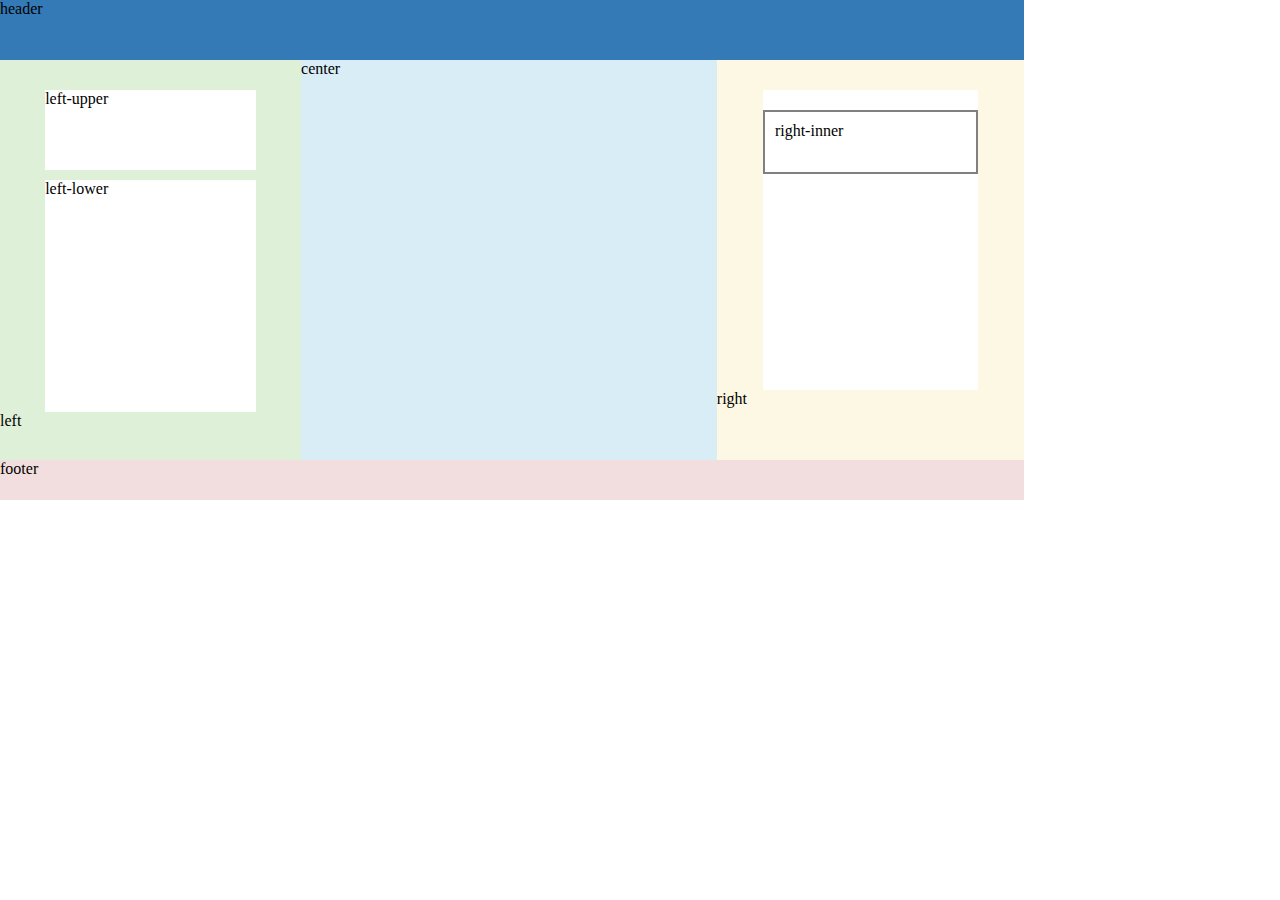
<file: index.html>
<!DOCTYPE html>
<html lang="en">
<head>
    <meta charset="UTF-8">
    <meta name="viewport" content="width=device-width, initial-scale=1.0">
    <title>Document</title>
    <link rel="stylesheet" href="style.css" />
</head>
<body>
    <div class="wrapper">
        <div class="header">header</div>
        <div class="contents clearfix">
            <div class="left-center clearfix">
                <div class="left">
                    <div class="left-upper bg-white">left-upper</div>
                    <div class="left-lower bg-white">left-lower</div>
                    left
                </div>
                <div class="center">center</div>
            </div>
            <div class="right">
                <div class="right-inner bg-white">
                    <div class="right-inner-text">right-inner</div>
                </div>
                right
            </div>
        </div>
        <div class="footer">footer</div>
    </div>
</body>
</html>
</file>
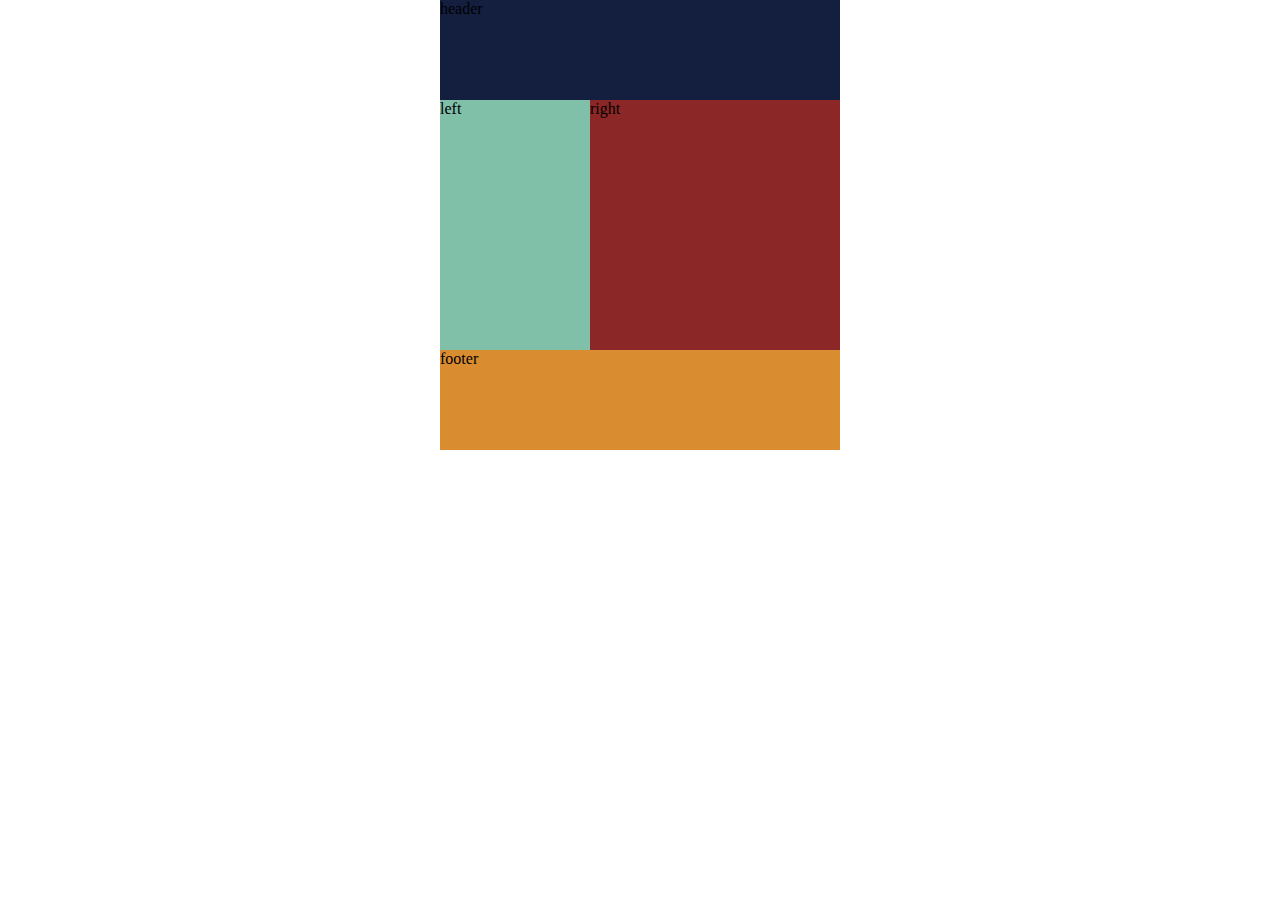
<file: 1-3/top1.html>
<!DOCTYPE html>
<html lang="en">
<head>
    <meta charset="UTF-8">
    <meta name="viewport" content="width=device-width, initial-scale=1.0">
    <title>Document</title>
    <link rel="stylesheet" href="style1.css">
    <link rel="stylesheet" href="smartStyle1.css">
</head>
<body>
    <div class="wrapper">
        <div class="header">header</div>
        <div class="container clearfix">
            <div class="left">left</div>
            <div class="right ">right</div>
        </div>
        <div class="footer">footer</div>
    </div>
</body>
</html>
</file>
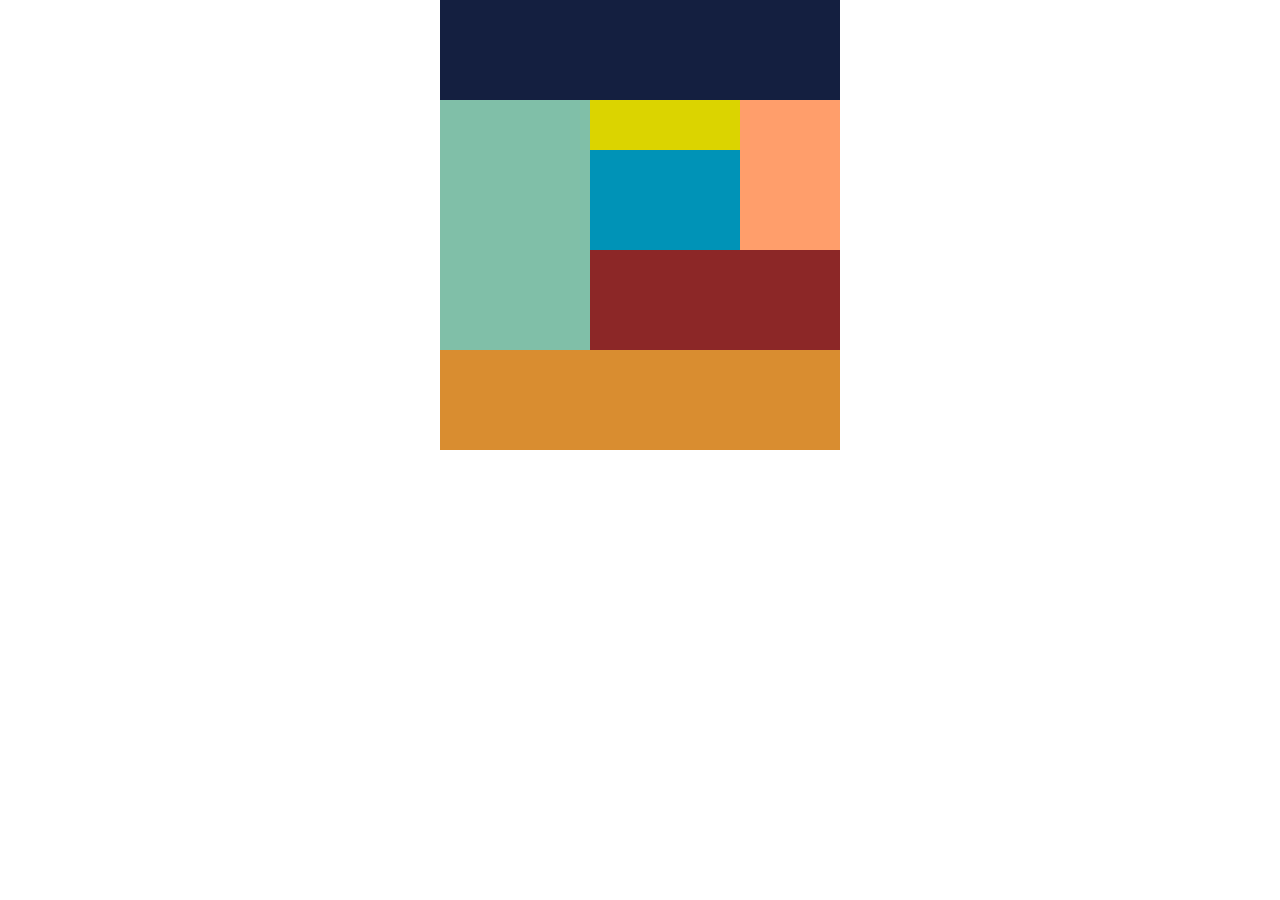
<file: 1-4/divpuzzle2.html>
<!DOCTYPE html>
<html lang="en">
<head>
    <meta charset="UTF-8">
    <meta name="viewport" content="width=device-width, initial-scale=1.0">
    <title>Div Puzzle 2</title>
    <link rel="stylesheet" href="divpuzzle2.css">
    <link rel="stylesheet" href="smartDivpuzzle2.css">
</head>
<body>
    <div class="wrapper">
        <div class="header"></div>
        <div class="contents clearfix">
            <div class="left"></div>
            <div class="right">
                <div class="right-upper clearfix">
                    <div class="right-upper-right"></div>
                    <div class="right-upper-left">
                        <div class="right-upper-left-upper"></div>
                        <div class="right-upper-left-lower"></div>
                    </div>
                </div>
                <div class="right-lower"></div>
            </div>
        </div>
        <div class="footer"></div>
    </div>
</body>
</html>
</file>
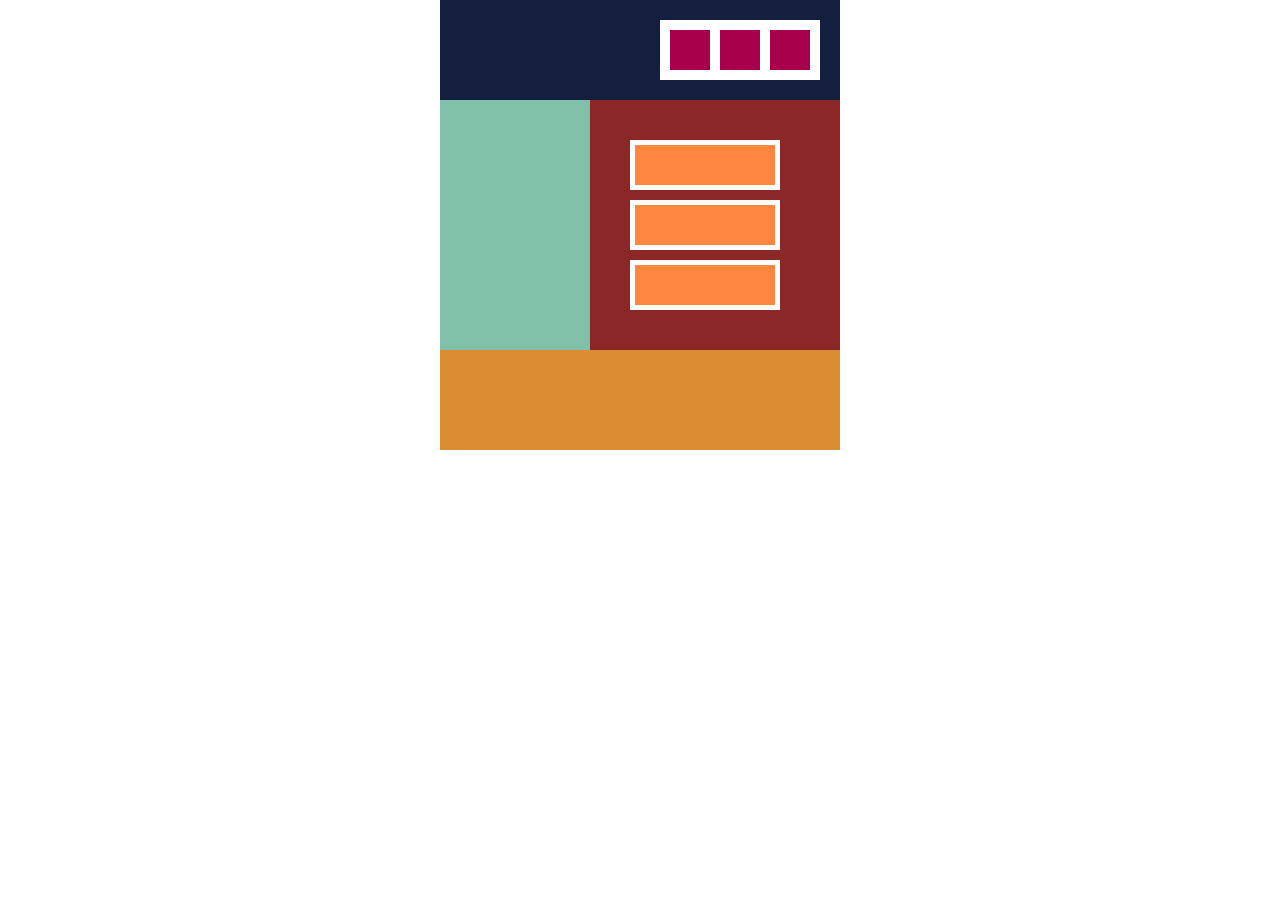
<file: 1-5/1-5.html>
<!DOCTYPE html>
<html lang="en">
<head>
    <meta charset="UTF-8">
    <meta name="viewport" content="width=device-width, initial-scale=1.0">
    <title>Document</title>
    <link rel="stylesheet" href="1-5.css">
</head>
<body>
    <div class="wrapper">
        <div class="header clearfix">
            <div class="squares clearfix">
                <div class="square"></div>
                <div class="square"></div>
                <div class="square"></div>
            </div>
        </div>
        <div class="container clearfix">
            <div class="left"></div>
            <div class="right">
                <div class="boxs">
                    <div class="box"></div>
                    <div class="box"></div>
                    <div class="box"></div>
                </div>
            </div>
        </div>
        <div class="footer"></div>
    </div>
</body>
</html>
</file>
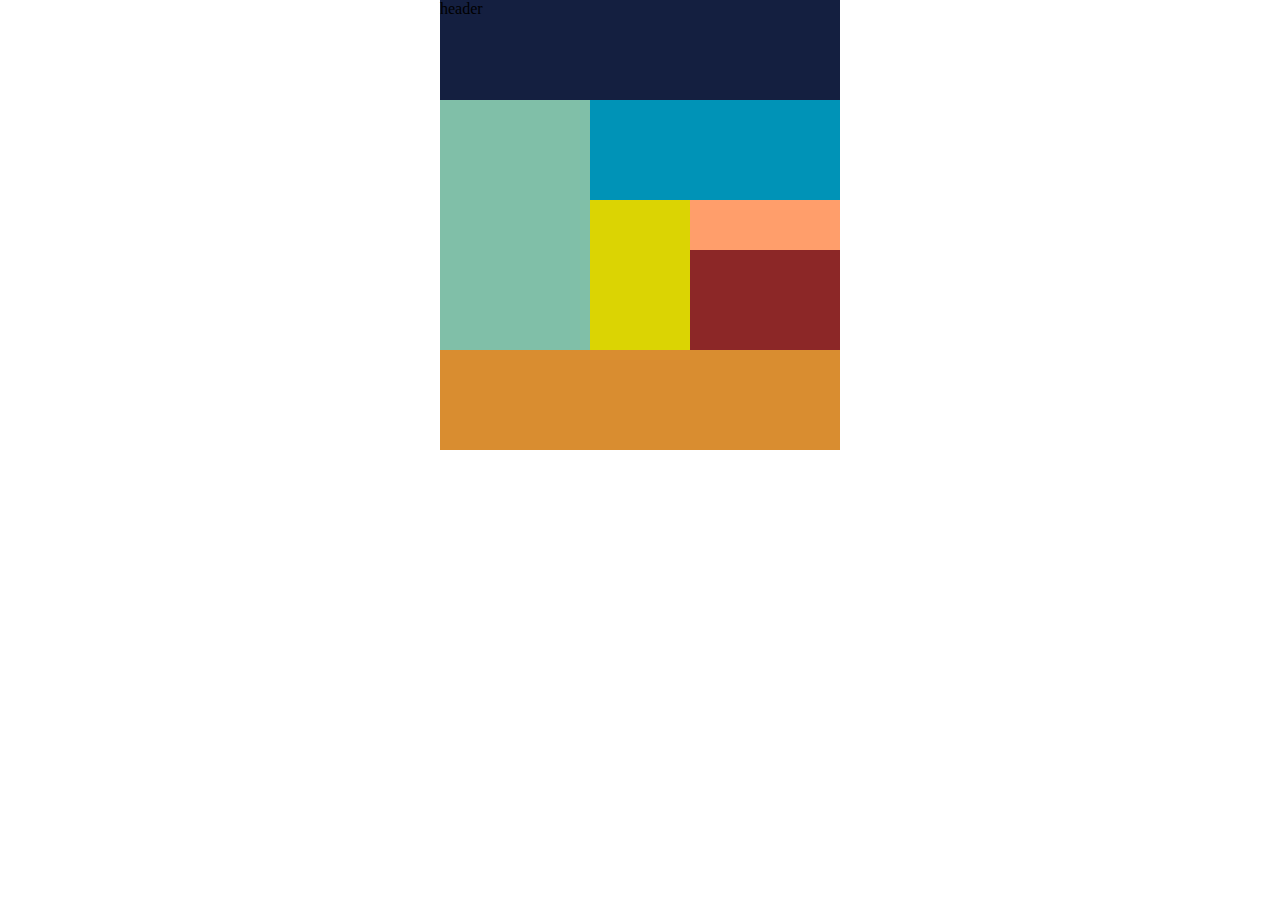
<file: 1-7/index1-7-1.html>
<!DOCTYPE html>
<html lang="en">
<head>
    <meta charset="UTF-8">
    <meta name="viewport" content="width=device-width, initial-scale=1.0">
    <link rel="stylesheet" href="style1-7-1.css">
    <title>Document</title>
</head>
<body>
    <div class="wrapper">
        <div class="header">header</div>
        <div class="contents clearfix">
            <div class="left"></div>
            <div class="right">
                <div class="right-upper"></div>
                <div class="right-lower clearfix">
                    <div class="right-lower-left"></div>
                    <div class="right-lower-right">
                        <div class="right-lower-right-upper"></div>
                        <div class="right-lower-right-lower"></div>
                    </div>
                </div>
            </div>
        </div>
        <div class="footer"></div>
    </div>
</body>
</html>
</file>
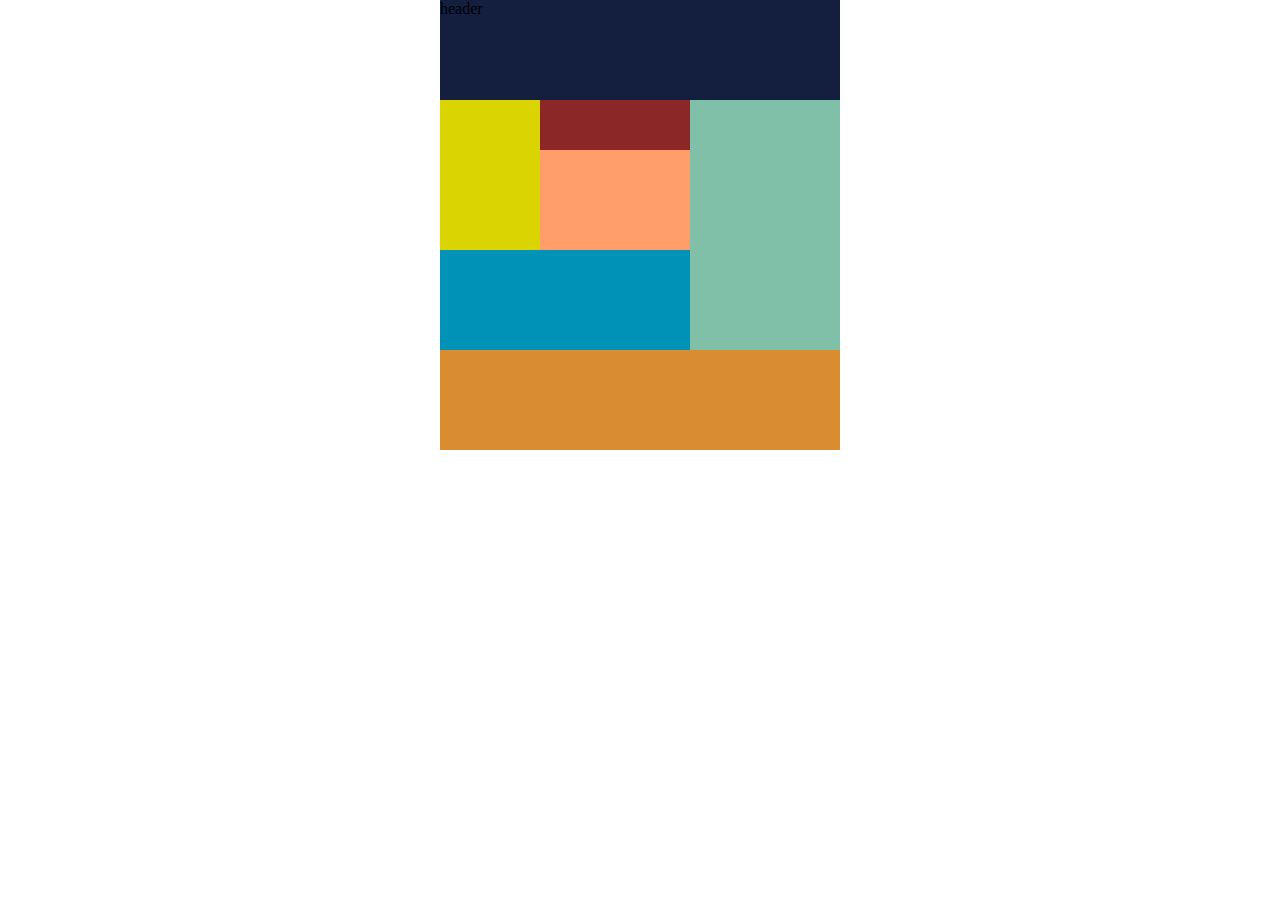
<file: 1-7/index1-7-2.html>
<!DOCTYPE html>
<html lang="en">
<head>
    <meta charset="UTF-8">
    <meta name="viewport" content="width=device-width, initial-scale=1.0">
    <link rel="stylesheet" href="style1-7-2.css">
    <title>Document</title>
</head>
<body>
    <div class="wrapper">
        <div class="header">header</div>
        <div class="contents clearfix">
            <div class="right"></div>
            <div class="left">
                <div class="left-upper clearfix">
                    <div class="left-upper-left"></div>
                    <div class="left-upper-right">
                        <div class="left-upper-right-upper"></div>
                        <div class="left-upper-right-lower"></div>
                    </div>
                </div>
                <div class="left-lower"></div>
            </div>
        </div>
        <div class="footer"></div>
    </div>
</body>
</html>
</file>
<file: style.css>
*{
    margin: 0;
    padding: 0;
}
.clearfix::after{
    content: '';
    display: block;
    clear: both;
}
.wrapper{
    width: 1024px;
}
.header{
    height: 60px;
    background-color: #337ab7;
}
.contents{
    height: 400px;
    width: 100%;
}
.left-center{
    height: 100%;
    width: 70%;
    float: left;
}
.left{
    width: 42%;
    height: 100%;
    background-color: #dff0d8;
    float: left;
}
.left-upper{
    height: 20%;
    width: 70%;
    margin: 30px auto 10px;
}
.left-lower{
    height: 58%;
    width: 70%;
    margin: 0 auto ;
}
.center{
    width: 58%;
    height: 100%;
    background-color: #d9edf7;
    float: right;
}
.right{
    float: right;
    height: 100%;
    width: 30%;
    background-color: #fcf8e3;
}
.right-inner{
    width: 70%;
    height: 70%;
    margin: 30px auto 0;
    padding-top: 20px;
}
.right-inner-text{
    width: ;
    height: 40px;
    border: 2px solid gray;
    padding: 10px  10px 10px;
}
.bg-white{
    background-color: white;
}
.footer{
    background-color: #f2dede;
    height: 40px;
    width: 100%;
}
</file>
<file: 1-3/style1.css>
*{
    margin: 0;
    padding: 0;
}
.clearfix::after{
    content: '';
    display: block;
    clear: both;
}
.wrapper{
    width: 400px;
    margin: 0 auto;
}
.header{
    height: 100px;
    width: 100%;
    background-color: #141f40;
}
.container{
    height: 250px;
    width: 100%;
}
.left{
    float: left;
    width: 150px;
    height: 100%;
    background-color: #80bfa8;
}
.right{
    width: 250px;
    height: 100%;
    float: right;
    background-color: #8c2727;
}
.footer{
    height: 100px;
    width: 100%;
    background-color: #d98d30;
}
</file>
<file: 1-3/smartStyle1.css>
@media screen and (max-width: 767px){
    .wrapper{
        width: 250px;
    }
    .right{
        width: 100px;
    }
}

@media screen and (max-width: 479px){
    .wrapper{
        width: 150px;
    }
    .container{
        height: 500px;
    }
    .left{
        float: none;
        height: 250px;
    }
    .right{
        width: 150px;
        float: none;
        height: 250px;
    }
}
</file>
<file: 1-4/divpuzzle2.css>
*{
    margin: 0;
    padding: 0;
}
.clearfix::after{
    content: '';
    display: block;
    clear: both;
}
.wrapper{
    width: 400px;
    margin: 0 auto;
}
.header{
    width: 100%;
    height: 100px;
    background-color: #141f40;
}
.contents{
    width: 100%;
    height: 250px;
}
.left{
    width: 150px;
    height: 100%;
    background-color: #80bfa8;
    float: left;
}
.right{
    width: 250px;
    height: 100%;
    float: right;
}
.right-upper{
    width: 100%;
    height: 150px;
}
.right-upper-left{
    width: 150px;
    height: 100%;
    float: left;
}
.right-upper-left-upper{
    width: 100%;
    height: 50px;
    background-color: #dbd400;
}
.right-upper-left-lower{
    width: 100%;
    height: 100px;
    background-color: #0093b7;
}
.right-upper-right{
    width: 100px;
    height: 100%;
    background-color: #ff9e6b;
    float: right;
}
.right-lower{
    width: 100%;
    height: 100px;
    background-color: #8c2727;
}
.footer{
    width: 100%;
    height: 100px;
    background-color: #d98d30;
}
</file>
<file: 1-4/smartDivpuzzle2.css>
@media screen and (max-width: 767px){
    .wrapper{
        width: 300px;
    }
    .left{
        width: 100px;
    }
    .right{
        width: 200px;
    }
    .right-upper-left{
        width: 125px;
    }
    .right-upper-right{
        width: 75px;
    }
}

@media screen and (max-width: 479px){
    .wrapper{
        width: 150px;
    }
    .contents{
        height: auto;
    }
    .left, .right, .right-upper-left, .right-upper-right{
        float: none;
        width: 150px;
    }
    .right-upper{
        height: auto;
    }
    .left, .right-upper-right, .right-upper-left-lower, .right-lower{
        height: 100px;
    }
}
</file>
<file: 1-5/1-5.css>
*{
    margin: 0;
    padding: 0;
}
.clearfix::after{
    content: '';
    display: block;
    clear: both;
}
.wrapper{
    width: 400px;
    margin: 0 auto;
}
.header{
    width: 100%;
    height: 100px;
    background-color: #141f40;
}
.squares{
    width: 160px;
    height: 60px;
    background-color: white;
    margin: 20px;
    float: right;
    position: relative;
    /* display: flex; */
}
.square{
    position: absolute;
    top: 10px;
    width: 40px;
    height: 40px;
    background-color: #a9004b;
    /* margin: 10px 10px 10px 0; */
}
.square:first-child{
    margin-left: 10px;
}
.square:nth-child(2){
    left: 60px;
}
.square:nth-child(3){
    right: 10px;
}
.container{
    width: 100%;
    height: 250px;
}
.left{
    width: 150px;
    height: 100%;
    background-color: #80bfa8;
    float: left;
}
.right{
    width: 250px;
    height: 100%;
    background-color: #8c2727;
    float: right;
}
.boxs{
    width: 150px;
    height: 170px;
    margin: 40px 60px 40px 40px;
}
.box{
    height: 40px;
    width: 140px;
    background-color: #ff863f;
    border: 5px solid white;
    margin-top: 10px;
}
.box:first-child{
    margin-top: 0;
}
.footer{
    width: 100%;
    height: 100px;
    background-color: #d98d30;
}

@media screen and (max-width: 700px){
    .wrapper{
        width: 200px;
    }
    .header{
        width: 100%;
        height: auto;
    }
    .squares{
        width: 60px;
        height: 160px;
        flex-direction: column;
        margin: 20px 70px;
    }
    .square{
        margin: 0 10px 10px 10px;
        position: static;
    }
    .square:first-child{
        margin-top: 10px;
    }
    .container{
        width: 100%;
        height: auto;
    }
    .left{
        width: 200px;
        height: 100px;
        float: none;
    }
    .right{
        width: 140px;
        height: auto;
        float: none;
        padding: 20px 30px;
    }
    .boxs{
        margin: 0;
    }
    .box{
        width: 130px;
    }
    .footer{
        width: 100%;
    }
}
</file>
<file: 1-7/style1-7-1.css>
*{
    margin: 0;
    padding: 0;
}
.clearfix::after{
    content: '';
    display: block;
    clear: both;
}
.wrapper{
    width: 400px;
    margin: 0 auto;
}
.header{
    width: 100%;
    height: 100px;
    background-color: #141f40;
}
.contents{
    width: 100%;
    height: 250px;
}
.left{
    width: 150px;
    height: 250px;
    float: left;
    background-color: #80bfa8;
}
.right{
    width: 250px;
    height: 250px;
    float: right;
}
.right-upper{
    width: 250px;
    height: 100px;
    background-color: #0093b7;
}
.right-lower-left{
    width: 100px;
    height: 150px;
    float: left;
    background-color: #dbd403;
}
.right-lower-right{
    width: 150px;
    height: 100%;
    float: right;
}
.right-lower-right-upper{
    width: 100%;
    height: 50px;
    background-color: #ff9e6b;
}
.right-lower-right-lower{
    width: 100%;
    height: 100px;
    background-color: #8c2727;
}
.footer{
    width: 100%;
    height: 100px;
    background-color: #d98d30;
}
</file>
<file: 1-7/style1-7-2.css>
*{
    margin: 0;
    padding: 0;
}
.clearfix::after{
    content: '';
    display: block;
    clear: both;
}
.wrapper{
    width: 400px;
    margin: 0 auto;
}
.header{
    width: 100%;
    height: 100px;
    background-color: #141f40;
}
.contents{
    width: 100%;
    height: 250px;
}
.right{
    width: 150px;
    height: 250px;
    float: right;
    background-color: #80bfa8;
}
.left{
    width: 250px;
    height: 250px;
    float: left;
}
.left-upper{
    width: 250px;
    height: 150px;
}
.left-upper-left{
    width: 100px;
    height: 150px;
    float: left;
    background-color: #dbd403;
}
.left-upper-right{
    width: 150px;
    height: 100%;
    float: right;
}
.left-upper-right-upper{
    width: 100%;
    height: 50px;
    background-color: #8c2727;
}
.left-upper-right-lower{
    width: 100%;
    height: 100px;
    background-color: #ff9e6b;
}
.left-lower{
    width: 250px;
    height: 100px;
    background-color: #0093b7;
}
.footer{
    width: 100%;
    height: 100px;
    background-color: #d98d30;
}
</file>
